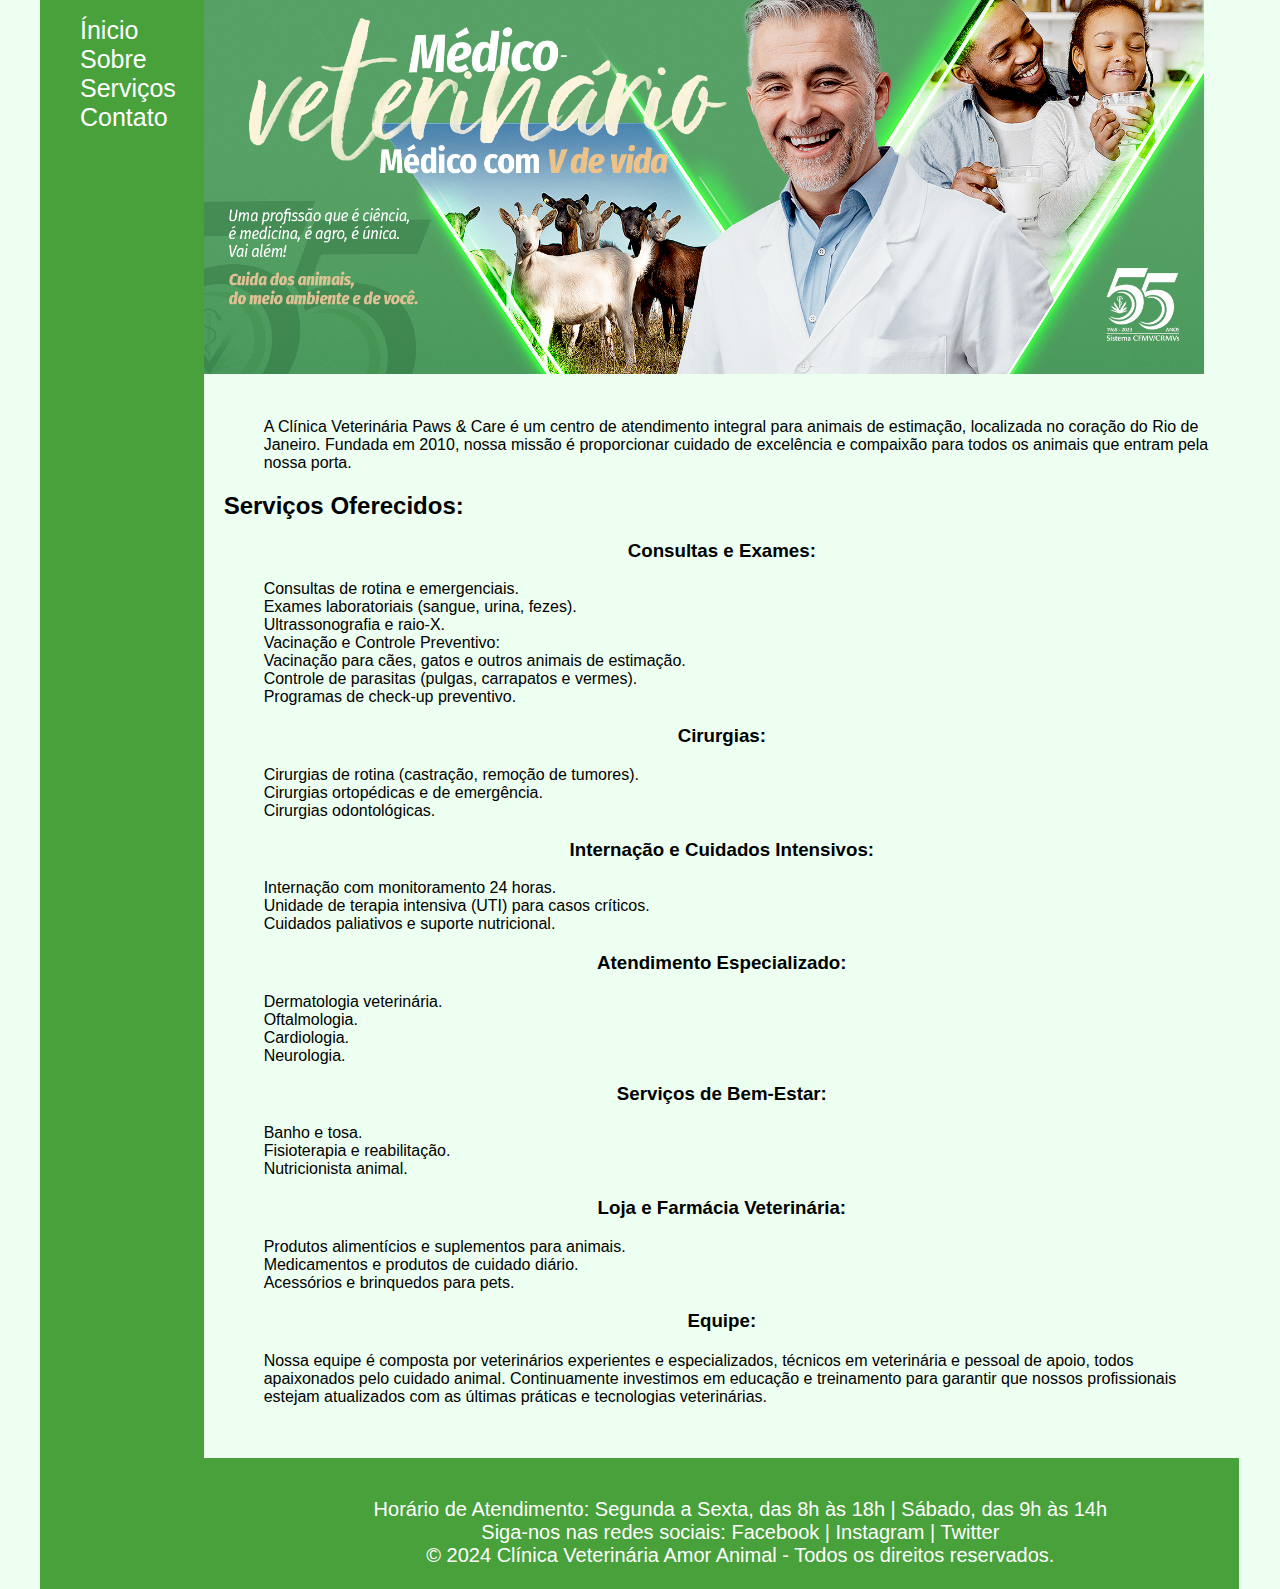
<file: index.html>
<!DOCTYPE html>
<html lang="pt-BR">
  <head>
    <meta charset="UTF-8" />
    <meta http-equiv="X-UA-Compatible" content="IE=edge" />
    <meta name="viewport" content="width=device-width, initial-scale=1.0" />
    <title>Template - Utilizar como modelo</title>
    <link rel="stylesheet" href="base.css" />
  </head>
  <body>
    <!-- Aqui vai o seu menu -->
    <div class="wrapper">
      <div class="menu">
        <ul>
          <li><a href="#">Ínicio</a></li>
          <li><a href="sobre.html">Sobre</a></li>
          <li><a href="horarios.html">Serviços</a></li>
          <li><a href="contato.html">Contato</a></li>
        </ul>
      </div>
      <!-- /Aqui vai o seu menu -->

      <!-- Aqui vai o seu header -->
      <div class="main">
        <div class="header">
          <img src="IMG/01.jpg" alt="Banner da clínica" />
        </div>
        <!-- /Aqui vai o seu header -->

        <!-- Aqui vai o seu conteúdo -->
        <div class="content">
          <p>
            A Clínica Veterinária Paws & Care é um centro de atendimento
            integral para animais de estimação, localizada no coração do Rio de
            Janeiro. Fundada em 2010, nossa missão é proporcionar cuidado de
            excelência e compaixão para todos os animais que entram pela nossa
            porta.
          </p>

          <h2>Serviços Oferecidos:</h2>

          <h3>Consultas e Exames:</h3>
          <ul>
            <li>Consultas de rotina e emergenciais.</li>
            <li>Exames laboratoriais (sangue, urina, fezes).</li>
            <li>Ultrassonografia e raio-X.</li>
            <li>Vacinação e Controle Preventivo:</li>
            <li>Vacinação para cães, gatos e outros animais de estimação.</li>
            <li>Controle de parasitas (pulgas, carrapatos e vermes).</li>
            <li>Programas de check-up preventivo.</li>
          </ul>

          <h3>Cirurgias:</h3>

          <ul>
            <li>Cirurgias de rotina (castração, remoção de tumores).</li>
            <li>Cirurgias ortopédicas e de emergência.</li>
            <li>Cirurgias odontológicas.</li>
          </ul>

          <h3>Internação e Cuidados Intensivos:</h3>

          <ul>
            <li>Internação com monitoramento 24 horas.</li>
            <li>Unidade de terapia intensiva (UTI) para casos críticos.</li>
            <li>Cuidados paliativos e suporte nutricional.</li>
          </ul>

          <h3>Atendimento Especializado:</h3>

          <ul>
            <li>Dermatologia veterinária.</li>
            <li>Oftalmologia.</li>
            <li>Cardiologia.</li>
            <li>Neurologia.</li>
          </ul>

          <h3>Serviços de Bem-Estar:</h3>

          <ul>
            <li>Banho e tosa.</li>
            <li>Fisioterapia e reabilitação.</li>
            <li>Nutricionista animal.</li>
          </ul>

          <h3>Loja e Farmácia Veterinária:</h3>

          <ul>
            <li>Produtos alimentícios e suplementos para animais.</li>
            <li>Medicamentos e produtos de cuidado diário.</li>
            <li>Acessórios e brinquedos para pets.</li>
          </ul>

          <h3>Equipe:</h3>

          <p>
            Nossa equipe é composta por veterinários experientes e
            especializados, técnicos em veterinária e pessoal de apoio, todos
            apaixonados pelo cuidado animal. Continuamente investimos em
            educação e treinamento para garantir que nossos profissionais
            estejam atualizados com as últimas práticas e tecnologias
            veterinárias.
          </p>
        </div>
        <!-- /Aqui vai o seu conteúdo -->

        <div class="footer">
            <p>
                Horário de Atendimento: Segunda a Sexta, das 8h às 18h | Sábado, das 9h às 14h <br>
                Siga-nos nas redes sociais: Facebook | Instagram | Twitter <br>
                © 2024 Clínica Veterinária Amor Animal - Todos os direitos reservados.
            </p>
          <!-- Aqui vai o seu rodapé -->
        </div>
      </div>
    </div>
  </body>
</html>
</file>
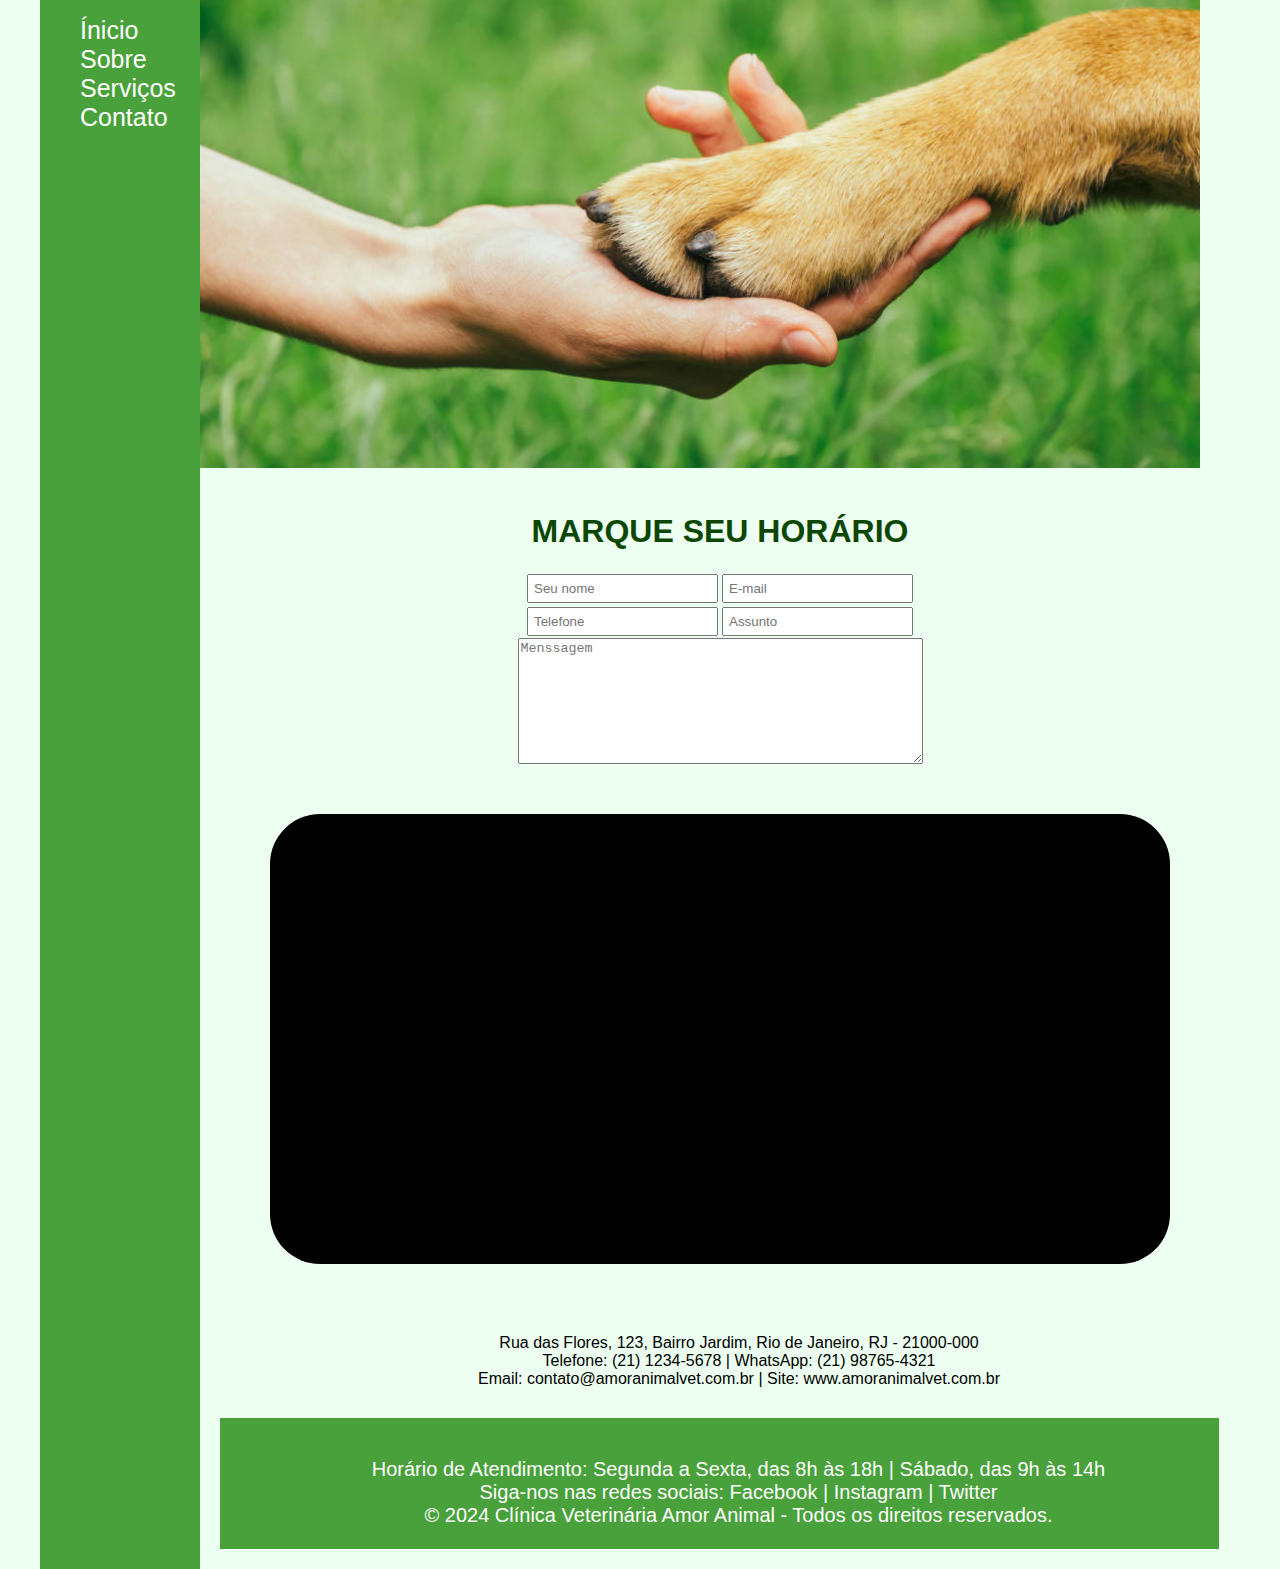
<file: contato.html>
<!DOCTYPE html>
<html lang="pt-BR">
<head>
    <meta charset="UTF-8">
    <meta http-equiv="X-UA-Compatible" content="IE=edge">
    <meta name="viewport" content="width=device-width, initial-scale=1.0">
    <title>Template - Utilizar como modelo</title>
    <link rel="stylesheet" href="base.css">
</head>
<body>
    <!-- Aqui vai o seu menu -->
    <div class="wrapper">
        <div class="menu">
            
            <ul>
                <li><a href="index.html">Ínicio</a></li>
                <li><a href="sobre.html">Sobre</a></li>
                <li><a href="horarios.html">Serviços</a></li>
                <li><a href="#">Contato</a></li>
            </ul>
        </div>
        <!-- /Aqui vai o seu menu -->

        <!-- Aqui vai o seu header -->
        <div class="main">
            <div class="header">
                <img src="IMG/contato.png" alt="Banner da clínica">                              
            </div>
            <!-- /Aqui vai o seu header -->

            <!-- Aqui vai o seu conteúdo -->
            <div class="content">
                
                               
            <!--FORMULARIO-->
            <h1>MARQUE SEU HORÁRIO</h1>
            <div class="formulario">
                <form>
                    <form action="">
                        <div class="input-box">
                          <input type="text" placeholder="Seu nome" />
                          <input type="email" placeholder="E-mail" />
                        </div>
                
                        <div class="input-box">
                          <input type="number" placeholder="Telefone" />
                          <input type="text" placeholder="Assunto" />
                        </div>
                
                        <div class="input-box">
                            <textarea cols="48" rows="8" placeholder="Menssagem"></textarea>
                        </div>
                      </form>
                </form>
            </div>
            <!--/FORMULARIO-->

            <!--IFRAME-->
            <div class="map">
            <iframe class="iframe" src="https://www.google.com/maps/embed?pb=!1m18!1m12!1m3!1d235356.81570439073!2d-43.48316877642658!3d-22.82282593025908!2m3!1f0!2f0!3f0!3m2!1i1024!2i768!4f13.1!3m3!1m2!1s0x997f0013cf5283%3A0xda7c1ac0e760a752!2sRua%20das%20flores!5e0!3m2!1spt-BR!2sbr!4v1721691503254!5m2!1spt-BR!2sbr" width="600" height="450" style="border:0;" allowfullscreen="" loading="lazy" referrerpolicy="no-referrer-when-downgrade"></iframe>
            </div>
            <!--/IFRAME-->

            <p class="endereco">Rua das Flores, 123, Bairro Jardim, Rio de Janeiro, RJ - 21000-000 <br>
                Telefone: (21) 1234-5678 | WhatsApp: (21) 98765-4321 <br>
                Email: contato@amoranimalvet.com.br | Site: www.amoranimalvet.com.br</p>

            <div class="footer">
                <p>
                    Horário de Atendimento: Segunda a Sexta, das 8h às 18h | Sábado, das 9h às 14h <br>
                    Siga-nos nas redes sociais: Facebook | Instagram | Twitter <br>
                    © 2024 Clínica Veterinária Amor Animal - Todos os direitos reservados.
                </p>
                <!-- Aqui vai o seu rodapé -->
            </div>
        </div>
    </div>
</body>
</html>
</file>
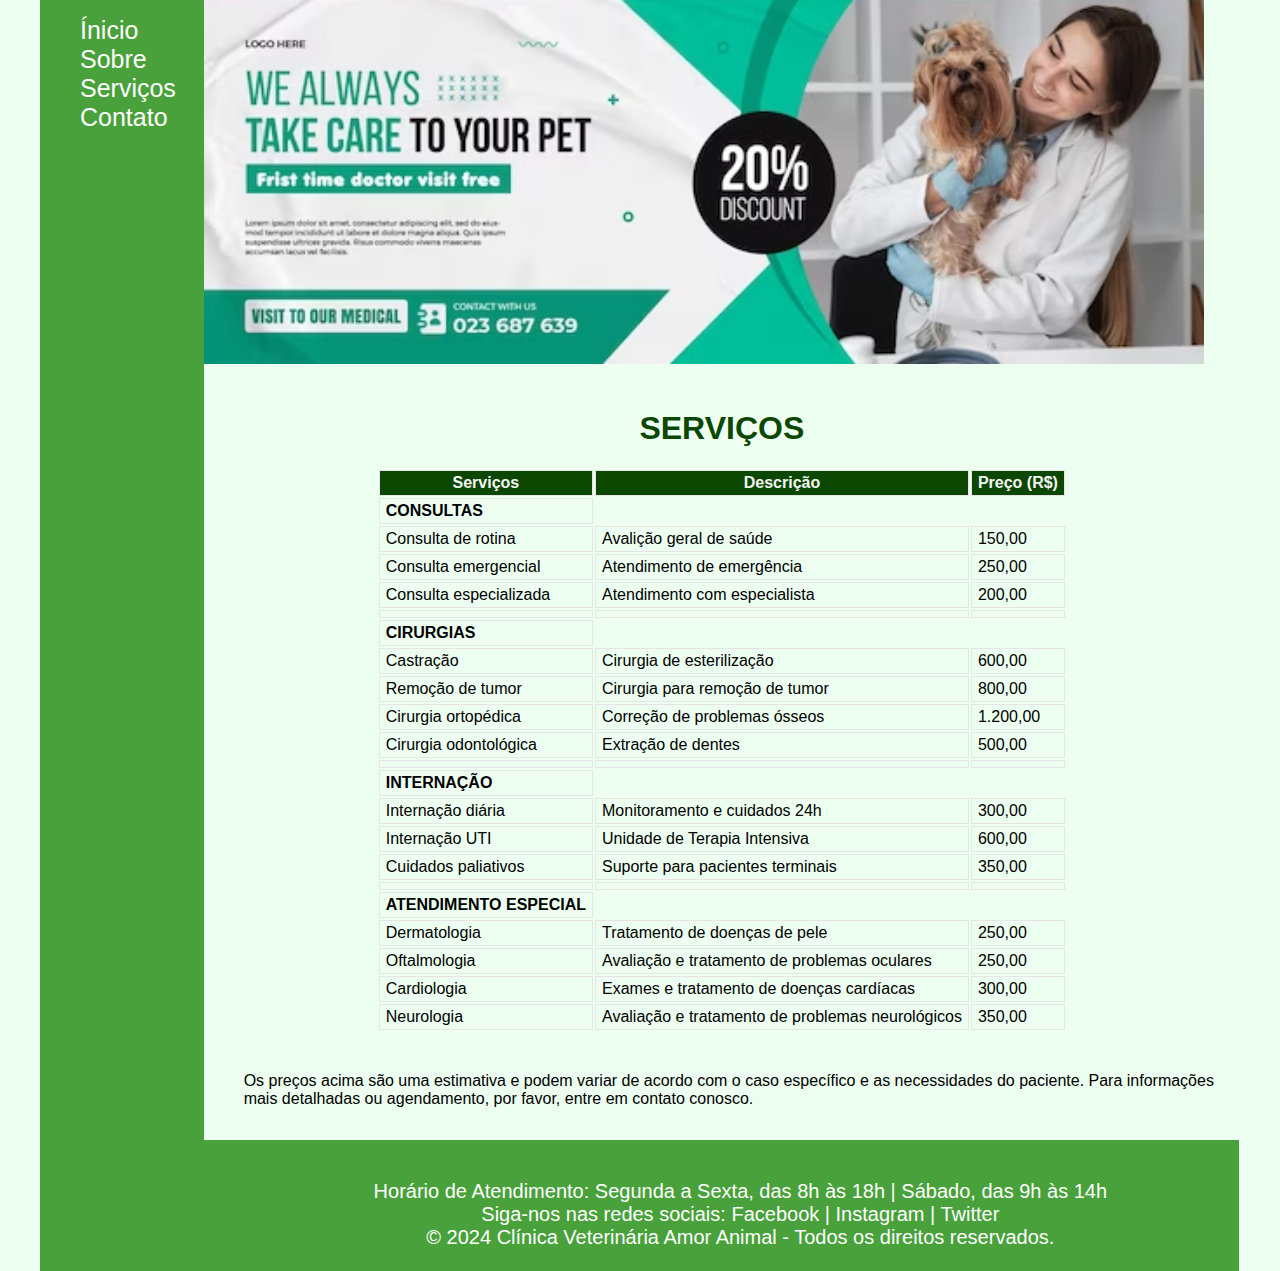
<file: horarios.html>
<!DOCTYPE html>
<html lang="pt-BR">
  <head>
    <meta charset="UTF-8" />
    <meta http-equiv="X-UA-Compatible" content="IE=edge" />
    <meta name="viewport" content="width=device-width, initial-scale=1.0" />
    <title>Template - Utilizar como modelo</title>
    <link rel="stylesheet" href="base.css" />
  </head>
  <body>
    <!-- Aqui vai o seu menu -->
    <div class="wrapper">
      <div class="menu">
        <ul>
          <li><a href="index.html">Ínicio</a></li>
          <li><a href="sobre.html">Sobre</a></li>
          <li><a href="#">Serviços</a></li>
          <li><a href="contato.html">Contato</a></li>
        </ul>
      </div>
      <!-- /Aqui vai o seu menu -->

      <!-- Aqui vai o seu header -->
      <div class="main">
        <div class="header">
          <img src="IMG/horario.png" alt="Banner da clínica" />
        </div>
        <!-- /Aqui vai o seu header -->

       
        <div class="content">
          <h1>SERVIÇOS</h1>

          <div class="servico">
            <!--------Inicio da Tabela------------>
            <table>
              <thead>
                <tr>
                  <th>Serviços</th>
                  <th>Descrição</th>
                  <th>Preço (R$)</th>
                </tr>
              </thead>
              <tbody>
                <tr>
                  <td><strong>CONSULTAS</strong></td>
                </tr>
                <tr>
                  <td>Consulta de rotina</td>
                  <td>Avalição geral de saúde</td>
                  <td>150,00</td>
                </tr>
                <tr>
                  <td>Consulta emergencial</td>
                  <td>Atendimento de emergência</td>
                  <td>250,00</td>
                </tr>
                <tr>
                  <td>Consulta especializada</td>
                  <td>Atendimento com especialista</td>
                  <td>200,00</td>
                </tr>
                <tr>
                  <td></td>
                  <td></td>
                  <td></td>
                </tr>
                <tr>
                  <td><strong>CIRURGIAS</strong></td>
                </tr>
                <tr>
                  <td>Castração</td>
                  <td>Cirurgia de esterilização</td>
                  <td>600,00</td>
                </tr>
                <tr>
                  <td>Remoção de tumor</td>
                  <td>Cirurgia para remoção de tumor</td>
                  <td>800,00</td>
                </tr>
                <tr>
                  <td>Cirurgia ortopédica</td>
                  <td>Correção de problemas ósseos</td>
                  <td>1.200,00</td>
                </tr>
                <tr>
                  <td>Cirurgia odontológica</td>
                  <td>Extração de dentes</td>
                  <td>500,00</td>
                </tr>
                <tr>
                  <td></td>
                  <td></td>
                  <td></td>
                </tr>
                <tr>
                  <td><strong>INTERNAÇÃO</strong></td>
                </tr>
                <tr>
                  <td>Internação diária</td>
                  <td>Monitoramento e cuidados 24h</td>
                  <td>300,00</td>
                </tr>
                <tr>
                  <td>Internação UTI</td>
                  <td>Unidade de Terapia Intensiva</td>
                  <td>600,00</td>
                </tr>
                <tr>
                  <td>Cuidados paliativos</td>
                  <td>Suporte para pacientes terminais</td>
                  <td>350,00</td>
                </tr>
                <tr>
                  <td></td>
                  <td></td>
                  <td></td>
                </tr>
                <tr>
                  <td><strong>ATENDIMENTO ESPECIAL</strong></td>
                </tr>
                <tr>
                  <td>Dermatologia</td>
                  <td>Tratamento de doenças de pele</td>
                  <td>250,00</td>
                </tr>
                <tr>
                  <td>Oftalmologia</td>
                  <td>Avaliação e tratamento de problemas oculares</td>
                  <td>250,00</td>
                </tr>
                <tr>
                  <td>Cardiologia</td>
                  <td>Exames e tratamento de doenças cardíacas</td>
                  <td>300,00</td>
                </tr>
                <tr>
                  <td>Neurologia</td>
                  <td>Avaliação e tratamento de problemas neurológicos	</td>
                  <td>350,00</td>
                </tr>
              </tbody>
            </table>
            <!---------Fim da tabela----------->
          </div>
        </div>

        <p>Os preços acima são uma estimativa e podem variar de acordo com o caso específico e as necessidades do paciente. Para informações mais detalhadas ou agendamento, por favor, entre em contato conosco.</p>

        <!-- Aqui vai o seu rodapé -->
        <div class="footer">
          <p>
            Horário de Atendimento: Segunda a Sexta, das 8h às 18h | Sábado, das 9h às 14h <br>
            Siga-nos nas redes sociais: Facebook | Instagram | Twitter <br>
            © 2024 Clínica Veterinária Amor Animal - Todos os direitos reservados.
        </p>
          <!-- /Aqui vai o seu rodapé -->
        </div>
      </div>
    </div>
  </body>
</html>
</file>
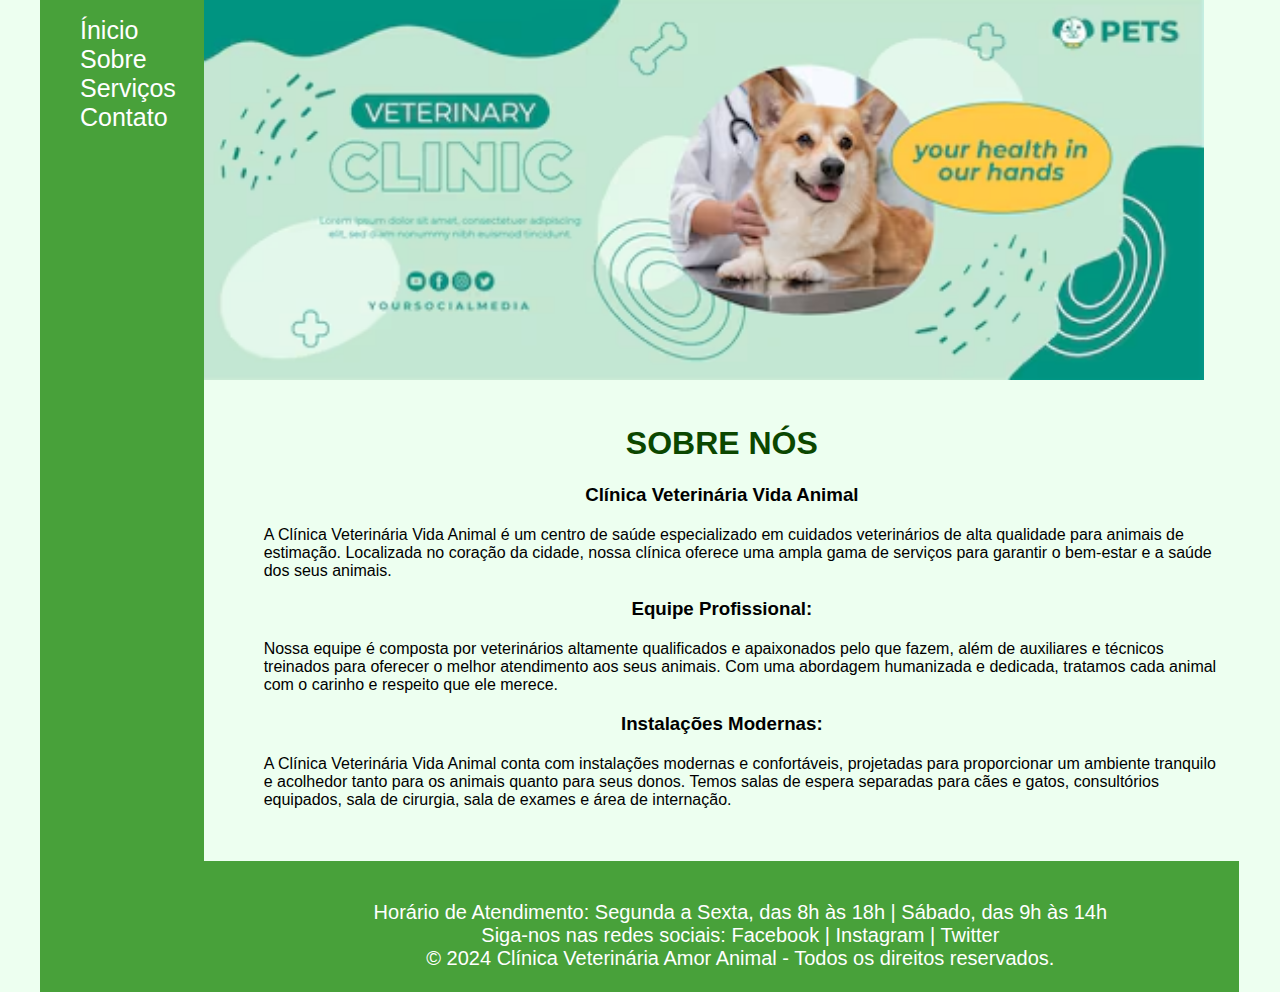
<file: sobre.html>
<!DOCTYPE html>
<html lang="pt-BR">
  <head>
    <meta charset="UTF-8" />
    <meta http-equiv="X-UA-Compatible" content="IE=edge" />
    <meta name="viewport" content="width=device-width, initial-scale=1.0" />
    <title>Template - Utilizar como modelo</title>
    <link rel="stylesheet" href="base.css" />
  </head>
  <body>
    <!-- Aqui vai o seu menu -->
    <div class="wrapper">
      <div class="menu">
        <ul>
          <li><a href="index.html">Ínicio</a></li>
          <li><a href="#">Sobre</a></li>
          <li><a href="horarios.html">Serviços</a></li>
          <li><a href="contato.html">Contato</a></li>
        </ul>
      </div>
      <!-- /Aqui vai o seu menu -->

      <!-- Aqui vai o seu header -->
      <div class="main">
        <div class="header">
          <img src="IMG/sobre.png" alt="Banner da clínica" />
        </div>
        <!-- /Aqui vai o seu header -->

        <!--Sobre-->
        <div class="content">
          <h1>SOBRE NÓS</h1>

          <h3>Clínica Veterinária Vida Animal</h3>
          <p>
            A Clínica Veterinária Vida Animal é um centro de saúde especializado
            em cuidados veterinários de alta qualidade para animais de
            estimação. Localizada no coração da cidade, nossa clínica oferece
            uma ampla gama de serviços para garantir o bem-estar e a saúde dos
            seus animais.
          </p>

          <h3>Equipe Profissional:</h3>
          <p>
            Nossa equipe é composta por veterinários altamente qualificados e
            apaixonados pelo que fazem, além de auxiliares e técnicos treinados
            para oferecer o melhor atendimento aos seus animais. Com uma
            abordagem humanizada e dedicada, tratamos cada animal com o carinho
            e respeito que ele merece.
          </p>

          <h3>Instalações Modernas:</h3>
          <p>
            A Clínica Veterinária Vida Animal conta com instalações modernas e
            confortáveis, projetadas para proporcionar um ambiente tranquilo e
            acolhedor tanto para os animais quanto para seus donos. Temos salas
            de espera separadas para cães e gatos, consultórios equipados, sala
            de cirurgia, sala de exames e área de internação.
          </p>
        </div>
        <!--/Sobre-->

        <!-- Aqui vai o seu rodapé -->
        <div class="footer">
          <p>
            Horário de Atendimento: Segunda a Sexta, das 8h às 18h | Sábado, das 9h às 14h <br>
            Siga-nos nas redes sociais: Facebook | Instagram | Twitter <br>
            © 2024 Clínica Veterinária Amor Animal - Todos os direitos reservados.
        </p>
          <!-- /Aqui vai o seu rodapé -->
        </div>
      </div>
    </div>
  </body>
</html>
</file>
<file: base.css>
html {
  font-family: "Poppins", sans-serif;
  font-size: 16px;
}

body {
  margin: 0;
}
body {
  background-color: #edfff0;
  display: flex;
  justify-content: center;
}

p{
  margin: 20px 2px 2px 40px;
}

.wrapper {
  width: 1200px;
  display: flex;
  margin: 0 auto;
}
.main {
  display: flex;
  flex-flow: column;
  width: 95%;
}
.menu {  
  width: 15%;
  background-color: rgba(42, 144, 24, 0.843);
  
}

ul {
  list-style-type: none;
  
}

a {
  font-size: 25px;
  margin-bottom: 15px;
  color: rgb(255, 255, 255);
  text-decoration: none;
}

.header img {
  width: 1000px;
}
.content {
  background-color: #edfff0;
  min-height: 300px;
  padding: 20px;
}

h1 {
  font-family: "Segoe UI", Tahoma, Geneva, Verdana, sans-serif, Helvetica,
    sans-serif;
  text-align: center;
  color: rgb(11, 71, 0);
}

h3{
  text-align: center;
}

.servico {
  display: flex;
  align-items: center;
  justify-content: center;
}

th {
  background-color: rgb(11, 71, 0);
  color: whitesmoke;
  padding: 3px 6px 3px 6px;
  text-align: center;
  border: 1px solid #e6e5e5;
}

td {
  margin: 0;
  padding: 3px 6px 3px 6px;
  border: 1px solid #e6e5e5;
}

td span {
  text-align: center;
}

.formulario .input-box {
  display: flex;
  align-items: center;
  justify-content: center;
}

.formulario input {
  padding: 5px;
  margin: 2px;
}

.endereco{
  text-align: center;
}

.footer {
  padding: 20px;
  margin: 30px;
  margin-bottom: 0px;
  margin-left: 0px;
  margin-right: 1px;
  background-color: rgba(42, 144, 24, 0.843);
  min-height: 10px;
}

.footer p {
  font-size: 20px;
  text-align: center;
  color: white;
}

 iframe{
  margin: 50px;
  background: black;
  border-radius: 50px;
  height: 450px;
  width: 900px;
 }

 .map {
  display: flex;
  align-items: center;
  justify-content: center;
 }
</file>
